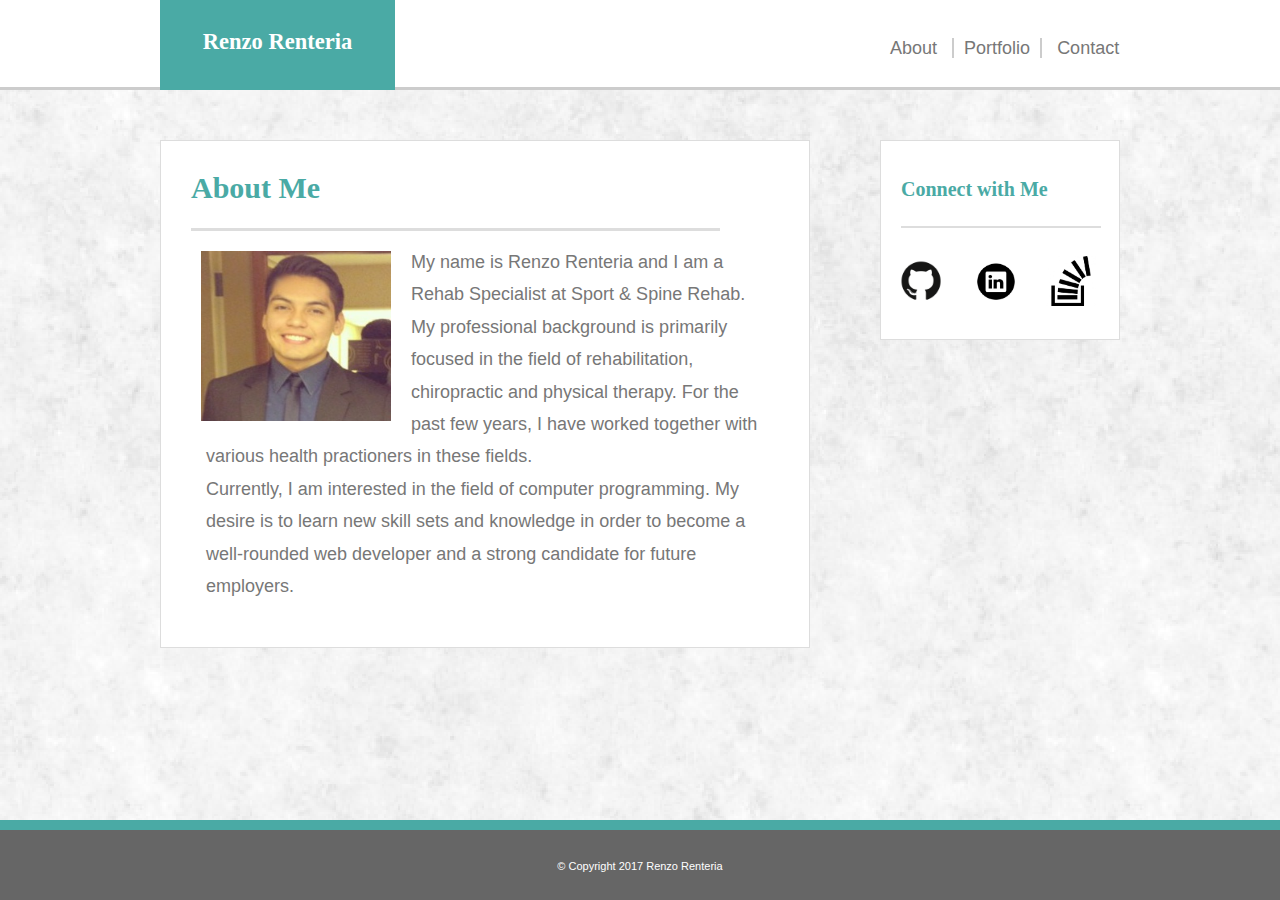
<file: index.html>
<!DOCTYPE html>
<html>
<head>

<link rel="stylesheet" type="text/css" href="assets/css/style.css">

	<title>Responsive Portfolio</title>
</head>

<body>

<div id="nav">
	<nav>
		<div id="name">
			
				<h2>Renzo Renteria</h2>
			
		</div>
		
		<div id="links">	

			<ul>
				<li id="about">About</li>
				<li id="portfolio">Portfolio</li>
				<li id="contact">Contact</li>
			</ul>

		</div>
	</nav>

</div>



<div id="container">


	<div id="article" class="clearfix">
		
		<article>

					<div id="aboutme">

		
						<h2 id="aboutmefont">About Me</h2>

					</div>


					<div id="content">

						<content>

							<div id="image">

								<img id="profilepic" src="assets/images/profilepicture.jpg" alt="profilepicture" height="170" width="190">
							</div>

							<div id="paragraphs">

								My name is Renzo Renteria and I am a Rehab Specialist at Sport & Spine Rehab. My professional background is primarily focused in the field of rehabilitation, chiropractic and physical therapy. For the past few years, I have worked together with various health practioners in these fields.
								

								<br>

								Currently, I am interested in the field of computer programming. My desire is to learn new skill sets and knowledge in order to become a well-rounded web developer and a strong candidate for future employers.
								
							</div>

						</content>
					</div>
		</article>
	</div>


				<aside>

					<h2 id="connect">Connect with Me</h2>


					<div id="connectbttns">

						<img id="github" src="assets/images/github.png" alt="github" height="50" width="50">

						<img id="linkedin" src="assets/images/linkedinblack.jpg"alt="linkedin" height="50" width="50">

						<img id="stack" src="assets/images/stack.jpg" alt="stackoverflow" height="50" width="50">

					</div>

				</aside>


</div>

	<footer>© Copyright 2017 Renzo Renteria</footer>

</body>
</html>
</file>
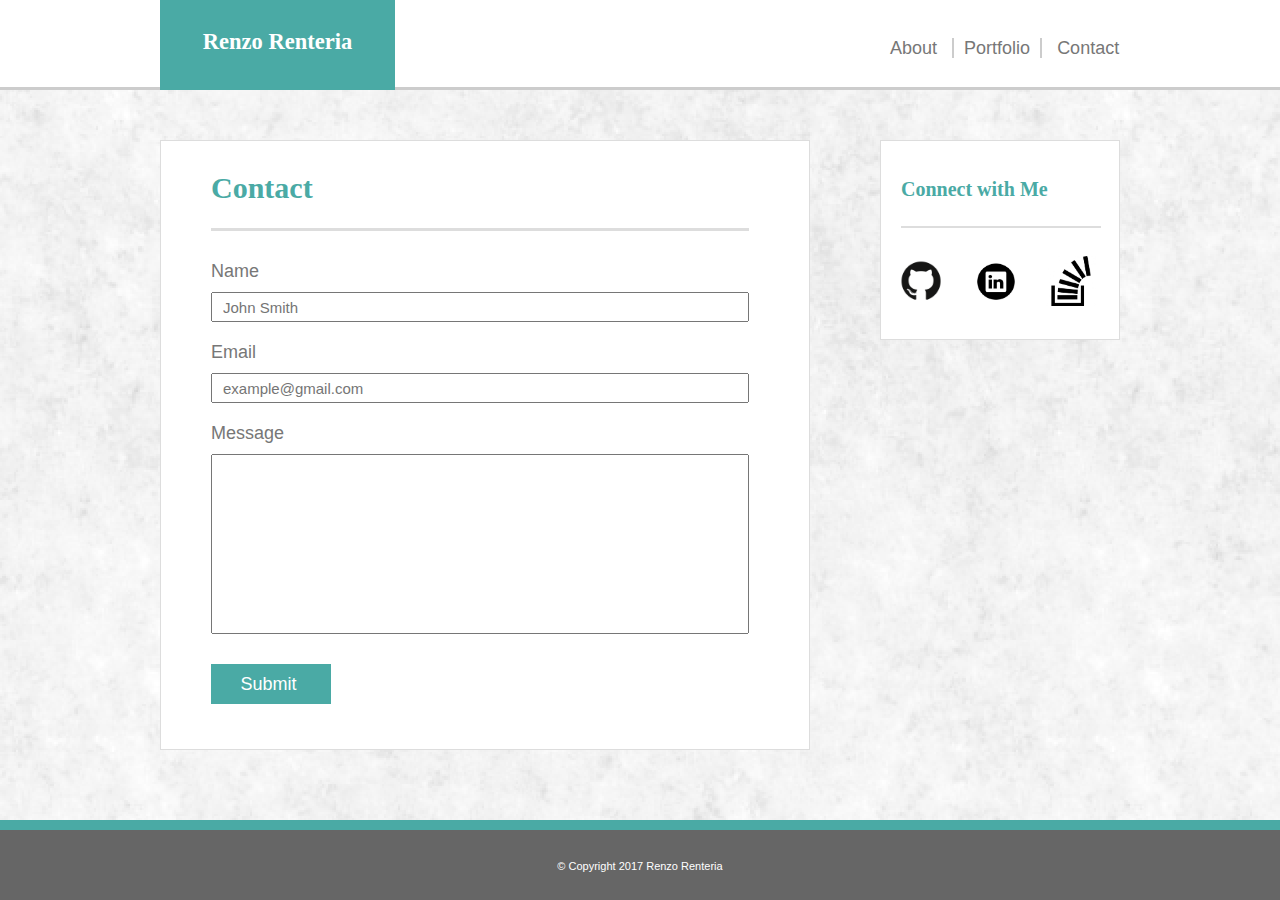
<file: contact.html>
<!DOCTYPE html>
<html>
<head>

<link rel="stylesheet" type="text/css" href="assets/css/style.css">

	<title>Responsive Portfolio</title>
</head>

<body>

<div id="nav">
	<nav>
		<div id="name">
			
				<h2>Renzo Renteria</h2>
			
		</div>
		
		<div id="links">	

			<ul>
				<li id="about">About</li>
				<li id="portfolio">Portfolio</li>
				<li id="contact">Contact</li>
			</ul>

		</div>
	</nav>

</div>



<div id="container">

	<div id="contactform" class="clearfix">

		<article>

			<div id="aboutme">
		
				<h2 id="aboutmefont">Contact</h2>
			</div>

				<div id="form">

					<form>

						<label for="fname">Name</label>
						<input type="text" id="fname" name="fname" placeholder="John Smith">
				

				
						<label for="fname">Email</label>
						<input type="text" id="email" name="Email" placeholder="example@gmail.com">
				

				
						<label for="fname">Message</label>
						<input type="text" id="message" name="message">

						<input type="submit" value="Submit">
					</form>

				</div>
		</article>
	</div>


				<aside>

					<h2 id="connect">Connect with Me</h2>


					<div id="connectbttns">

						<img id="github" src="assets/images/github.png" alt="github" height="50" width="50">

						<img id="linkedin" src="assets/images/linkedinblack.jpg"alt="linkedin" height="50" width="50">

						<img id="stack" src="assets/images/stack.jpg" alt="stackoverflow" height="50" width="50">

					</div>

				</aside>


</div>

	<footer>© Copyright 2017 Renzo Renteria</footer>

</body>
</html>
</file>
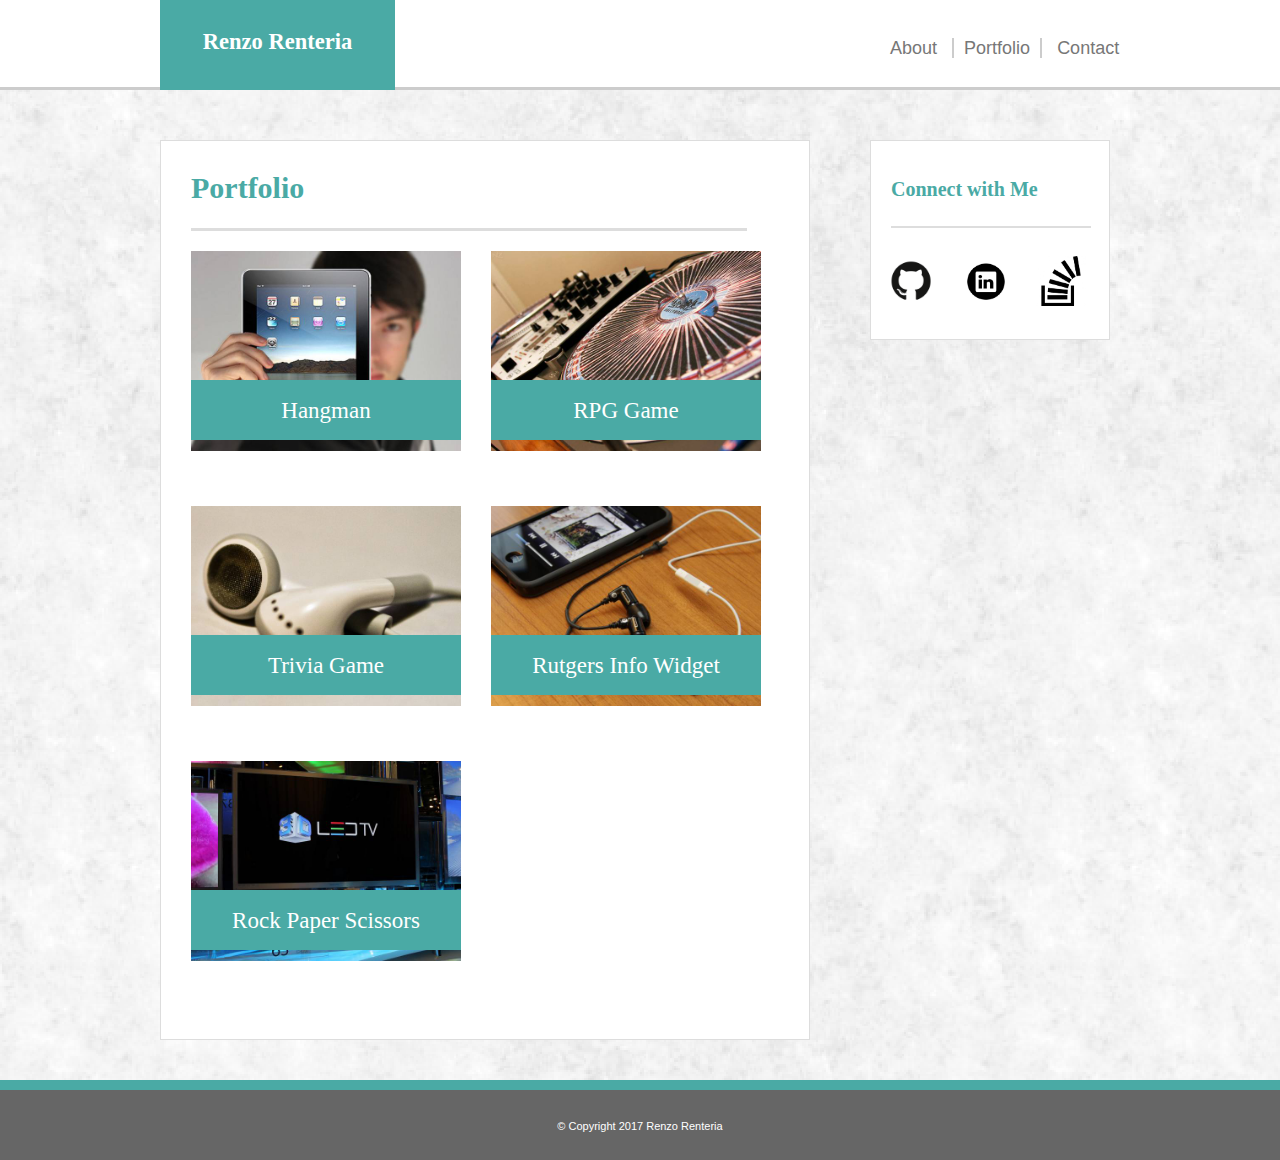
<file: portfolio.html>
<!DOCTYPE html>
<html>
<head>

<link rel="stylesheet" type="text/css" href="assets/css/style.css">

	<title>Responsive Portfolio</title>
</head>

<body>

<div id="nav">
	<nav>
		<div id="name">
			
				<h2>Renzo Renteria</h2>
			
		</div>
		
		<div id="links">	

			<ul>
				<li id="about">About</li>
				<li id="portfolio">Portfolio</li>
				<li id="contact">Contact</li>
			</ul>

		</div>
	</nav>

</div>



<div id="container">

	<div id="portfoliopics" class="clearfix">
	

		<article>

			<div id="aboutme">

		
				<h2 id="aboutmefont">Portfolio</h2>

			</div>

				<div id="picturegrid">


					<div class="image">
						<img id="image1"src="assets/images/technics1.jpg" alt="Project1" width="270" height="200">
						<h2 class="banner">Hangman</h2>
					</div>
				
					<div class="image">
						<img id="image2" src="assets/images/technics2.jpg" alt="Project1" width="270" height="200">
						<h2 class="banner">RPG Game</h2>
					</div>

					<div class="image">
						<img id="image3" src="assets/images/technics3.jpg" alt="Project1" width="270" height="200">
						<h2 class="banner">Trivia Game</h2>
					</div>

					<div class="image">
						<img id="image4"src="assets/images/technics4.jpg" alt="Project1" width="270" height="200">
						<h2 class="banner">Rutgers Info Widget</h2>
					</div>

					<div class="image">
						<img id="image5" src="assets/images/technics5.jpg" alt="Project1" width="270" height="200">
						<h2 class="banner">Rock Paper Scissors</h2>
					</div>

				</div>

		</article>

	</div>

				<aside>

					<h2 id="connect">Connect with Me</h2>


					<div id="connectbttns">

						<img id="github" src="assets/images/github.png" alt="github" height="50" width="50">

						<img id="linkedin" src="assets/images/linkedinblack.jpg"alt="linkedin" height="50" width="50">

						<img id="stack" src="assets/images/stack.jpg" alt="stackoverflow" height="50" width="50">

					</div>

				</aside>


</div>

	<footer>© Copyright 2017 Renzo Renteria</footer>

</body>
</html>
</file>
<file: assets/css/style.css>
* { box-sizing: border-box;

 }

html {
	position: relative;
	min-height: 100%;
}

body { 
	margin: 0 auto;
	background-image: url("../images/fresh_snow_@2X.png");
}

#nav {
	background-color: #ffffff;
	border-bottom-style: solid;
	border-color: #cccccc;
	height: 90px;
	width: 100%;
	padding-left: 160px;
}

ul {
	list-style-type: none;
}

#name {
	width: 235px;
	height: 90px;
	background-color: #4aaaa5;
	font-family: 'Georgia', Times, Times New Roman, serif;
	font-size: 15px;
	float: left;
	text-align: center;
	color: #ffffff;
	padding-top: 10px;
}

#links {
	width: 330px;
	height: 60px;
	background-color: #ffffff;
	font-family: 'Arial', 'Helvetica Neue', Helvetica, sans-serif;
	font-size: 18px;
	float: right;
	color: #777777;
	margin-right:100px;
	padding-top: 20px;
}

li {
	display: inline;
}

#portfolio {
	width: 140px;
	border-right-style: solid;
	border-left-style: solid;
	border-color: #cccccc;
	border-width: 2px;
	padding: 0px 10px 0px 10px;
	margin-left: 10px;
	margin-right: 10px;

}


#container {
	width: 960px;
	margin: 0 auto;
	padding: 50px 0 0 0;
}

#article {
	width: 650px;
	border-style: solid;
	border-width: 1px;
	border-color: #dddddd;
	background-color: #ffffff;
	color: #777777;
	float: left;
	font-size: 18px;
	font-family: 'Arial', 'Helvetica Neue', Helvetica, sans-serif;
	padding: 30px;
	margin-bottom: 130px;
	margin-right: 70px;
}

#aboutme {
	width: 90%;
	height: 60px;
	border-bottom-style: solid;
	border-color: #dddddd;
	background-color: #ffffff;
	color: #4aaaa5;
	font-family: 'Georgia', Times, Times New Roman, serif;
}

#aboutmefont {
	width: 550px;
	margin: 0 auto;
	float: left;
	font-size: 30px;
}

#image {
	float: left;
	padding: 20px 20px 10px 10px;
}

#paragraphs {
	line-height: 1.8;
	padding: 15px;
}


.cleafix {
	overflow: auto;
}

br {
	display: block;
            content: "";
            margin-top: 20px;
}

aside {
	width: 240px;
	height: 200px;
	border-style: solid;
	border-width: 1px;
	border-color: #dddddd;
	background-color: #ffffff;
	float:left;
	padding: 20px 10px 10px 0px;
}

#connect {
	width: 200px;
	height: 50px;
	border-bottom-style: solid;
	border-color: #dddddd;
	border-width: 2px;
	background-color: #ffffff;
	color: #4aaaa5;
	font-family: 'Georgia', Times, Times New Roman, serif;
	font-size: 20px;
	margin-left: 20px;
}



#github, #linkedin, #stack {
	float: left;
	margin-top: 12px;
}

#github {
	margin-left: 15px;
}

#linkedin, #stack {
	margin-left: 25px;
}

footer {
	clear: both;
	background-color: #666666;
	border-top-style: solid;
	border-width: 10px;
	border-color: #4aaaa5;
	height: 80px;
	width: 100%;
	text-align: center;
	font-family: 'Arial', 'Helvetica Neue', Helvetica, sans-serif;
	font-size: 11px;
	padding-top: 30px;
	color: #ffffff;
	position: absolute;
	left: 0;
	bottom: 0;
}


/* Contact page */

#contactform { 
	width: 650px;
	height: 610px;
	border-style: solid;
	border-width: 1px;
	border-color: #dddddd;
	background-color: #ffffff;
	color: #777777;
	float: left;
	margin: 0px 70px 120px 0px;
	font-size: 15px;
	font-family: 'Arial', 'Helvetica Neue', Helvetica, sans-serif;
	padding: 30px 0px 0px 50px;
}

#form {
	width: 90%;
	margin-top: 30px;
	font-family: 'Arial', 'Helvetica Neue', Helvetica, sans-serif;
	font-size: 18px;
}

input {
	width: 100%;
	height: 30px;
	margin-top: 10px;
	margin-bottom: 20px;
	font-family: 'Arial', 'Helvetica Neue', Helvetica, sans-serif;
	font-size: 15px;
	padding-left: 10px;
}

#message {
	height: 180px;
}

input[type=submit] {
	background-color: #4aaaa5;
    border: none;
    color: #ffffff;
    cursor: pointer;
    font-family:'Arial', 'Helvetica Neue', Helvetica, sans-serif;
    width: 120px;
    height: 40px;
    font-size: 18px;
    padding-right: 15px;
}

/* Portfolio page */

#portfoliopics {
	width: 650px;
	height: 900px;
	border-style: solid;
	border-width: 1px;
	border-color: #dddddd;
	background-color: #ffffff;
	color: #777777;
	float: left;
	margin: 0px 60px 120px 0px;
	font-size: 18px;
	font-family: 'Arial', 'Helvetica Neue', Helvetica, sans-serif;
	padding:30px 0px 30px 30px;
}

.image {
	position: relative;
	float: left;
	margin: 20px 30px 30px 0px;
}

.banner {
	position: absolute;
	top: 110px;
	left: 0;
	width: 270px;
	background-color: #4aaaa5;
	color: #ffffff;
	font-family:'Georgia', Times, Times New Roman, serif;
	font-size: 23px;
	text-align: center;
	height: 60px;
	font-weight: lighter;
	padding-top: 18px;
}


/* Media queries */

@media screen and (max-width: 980px){

#nav {
	padding-left: 100px;
}

#container {
	float: left;
	width: 100%;
	padding: 40px 60px 40px 100px;
}

#article {
	width: 50%;
	margin-bottom: 80px;
	margin-right: 50px;
}

aside {
	width: 38%;
	padding: 30px 20px 20px 15px;
	float: left;
}

#aboutme {
	width: 100%;
}

#connect {
	width: 100%;
	margin: 0;
}

#github {
	margin-left: 0px;
}

#connectbttns {
	margin-top: 10px;
}

#image, #profilepic {
	width: 100%;
	height: 30%;
	padding: 10px 0 10px 0;
}

#stack, #linkedin {
	margin-left: 15px;
}

/**/

#portfoliopics {
	width: 50%;
	padding-right: 30px;
	margin-bottom: 80px;
	height: 100%;
}

.image {
	width: 100%;
}

#image1, #image2, #image3, #image4, #image5 {
	width: 100%;
	height: 75%;
}

.banner {
	width: 100%;
	top: 170px;
}

/**/

#contactform {
	width: 50%;
	margin-right: 30px;
	padding: 30px;
}


}

@media screen and (max-width: 768px){


#nav {
	padding-left: 20px;
}

#container {
	float: left;
	width: 100%;
	padding: 20px;
}

#article {
	width: 100%;
	margin-bottom: 30px;
}

aside {
	width: 100%;
	margin-bottom: 90px;
	padding: 30px 50px 0 30px;
}

#aboutme {
	width: 100%;
}

#connect {
	width: 100%;
	margin-bottom: 20px;
}

#links {
	margin: 0;
}

#profilepic {
	width: 100%;
	height: 100%;
}

#image, #profilepic {
	width: 100%;
	height: 100%;
	padding: 10px 0 10px 0;
}

/**/

#portfoliopics {
	padding: 30px;
	width: 100%;
	height: 100%;
	margin: 20px 0px 40px 0px;
}

.image {
	margin: 30px 20px 0px 10px;
	padding: 0;
	width: 45%;
	height: 50%;
}

#image1, #image2, #image3, #image4, #image5 {
	width: 100%;
	height: 50%;
}

.banner {
	width: 100%;
	top: 135px;
}

/**/

#contactform {
	width: 100%;
	margin-bottom: 30px;
	margin-top: 20px;
	padding: 30px;
}

}


@media screen and (max-width: 640px){

body {
	width: 100%;
	margin-left:0;
}

#nav {
	width: 100%;
	overflow: auto;	
	padding: 0;
	height: 200%;
}


#name {
	width: 100%;
	padding-top: 20px;
}

h2 {
	margin: 0;
	padding-top: 10px;
}

ul {
	padding: 0;
}

#links {
	width: 100%;
	float: left;
	text-align: center;
	padding: 0;
}

#container {
	float: left;
	width: 100%;
	padding: 20px 20px 40px 20px;
}

#article, {
	width: 100%;
	margin-bottom: 10px;
}

aside {
	width: 100%;
	margin-bottom: 80px;
	padding: 30px 30px 0 30px;
}


#aboutme {
	width: 100%;
}

#image, #profilepic {
	width: 100%;
	height: 100%;
	padding: 10px 0 10px 0;
}

#connect {
	width: 100%;
	margin-bottom: 10px;
}

#portfolio {
	margin: 0 80px 0 80px;
	padding: 0 80px 0 80px;
}


/**/

#portfoliopics {
	width: 100%;
	margin: 20px 0px 30px 0px;
	padding: 30px 30px 20px 20px;
	height: 100%;
}

.image {
	width: 100%;
	margin-left: 0px;
}

.banner {
	width: 100%;
	top: 335px;
}

#image1, #image2, #image3, #image4, #image5 {
	width: 100%;
	height: 100%;

}

/**/

#contactform {
	width: 100%;
	padding: 30px;
	margin-bottom: 40px;
}

}
</file>
